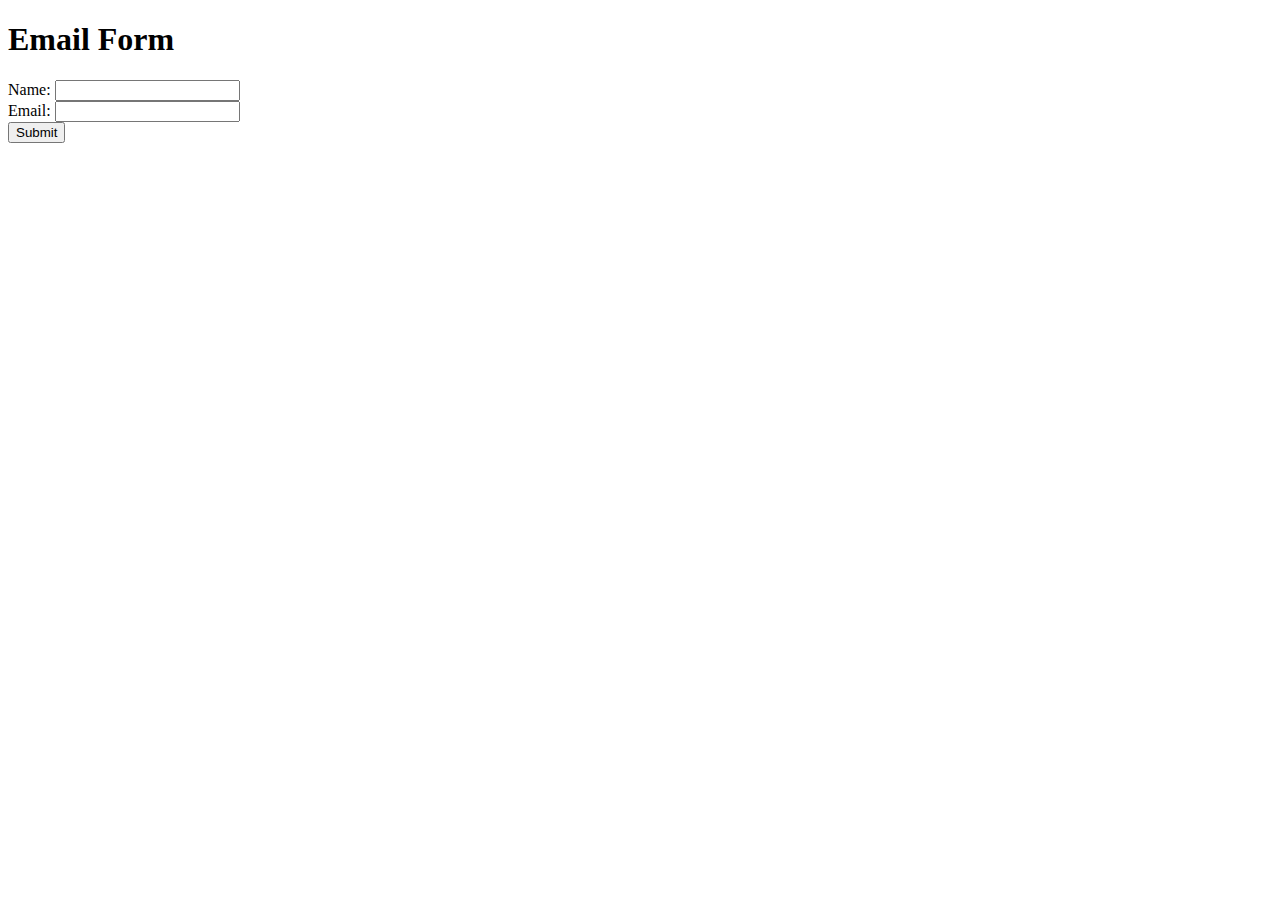
<file: test.html>
<!DOCTYPE html>
<html lang="en">

<head>
    <meta charset="UTF-8">
    <meta name="viewport" content="width=device-width, initial-scale=1.0">
    <title>Email Form</title>
</head>

<body>
    <h1>Email Form</h1>
    <form id="emailForm">
        <label for="name">Name:</label>
        <input type="text" id="name" name="name" required><br>

        <label for="email">Email:</label>
        <input type="email" id="email" name="email" required><br>

        <button type="submit">Submit</button>
    </form>

    <script src="https://cdn.emailjs.com/dist/email.min.js"></script>
    <script src="script.js"></script>
</body>
<script>
    emailjs.init("TKM0KevX2_uZvYpob"); // Replace 'user_your_emailjs_user_id' with your EmailJS user ID

    document.getElementById("emailForm").addEventListener("submit", function (event) {
        event.preventDefault(); // Prevent the form from submitting

        var name = document.getElementById("name").value;
        var email = document.getElementById("email").value;

        // Use your EmailJS service and template IDs
        emailjs.send("service_uki0ukr", "template_v81if2v", {
            from_name: name,
            from_email: email
        }).then(function (response) {
            console.log("Email sent successfully", response);
            alert("Email sent successfully!");
        }, function (error) {
            console.error("Email failed to send", error);
            alert("Email failed to send. Please try again later.");
        });
    });

</script>

</html>
</file>
